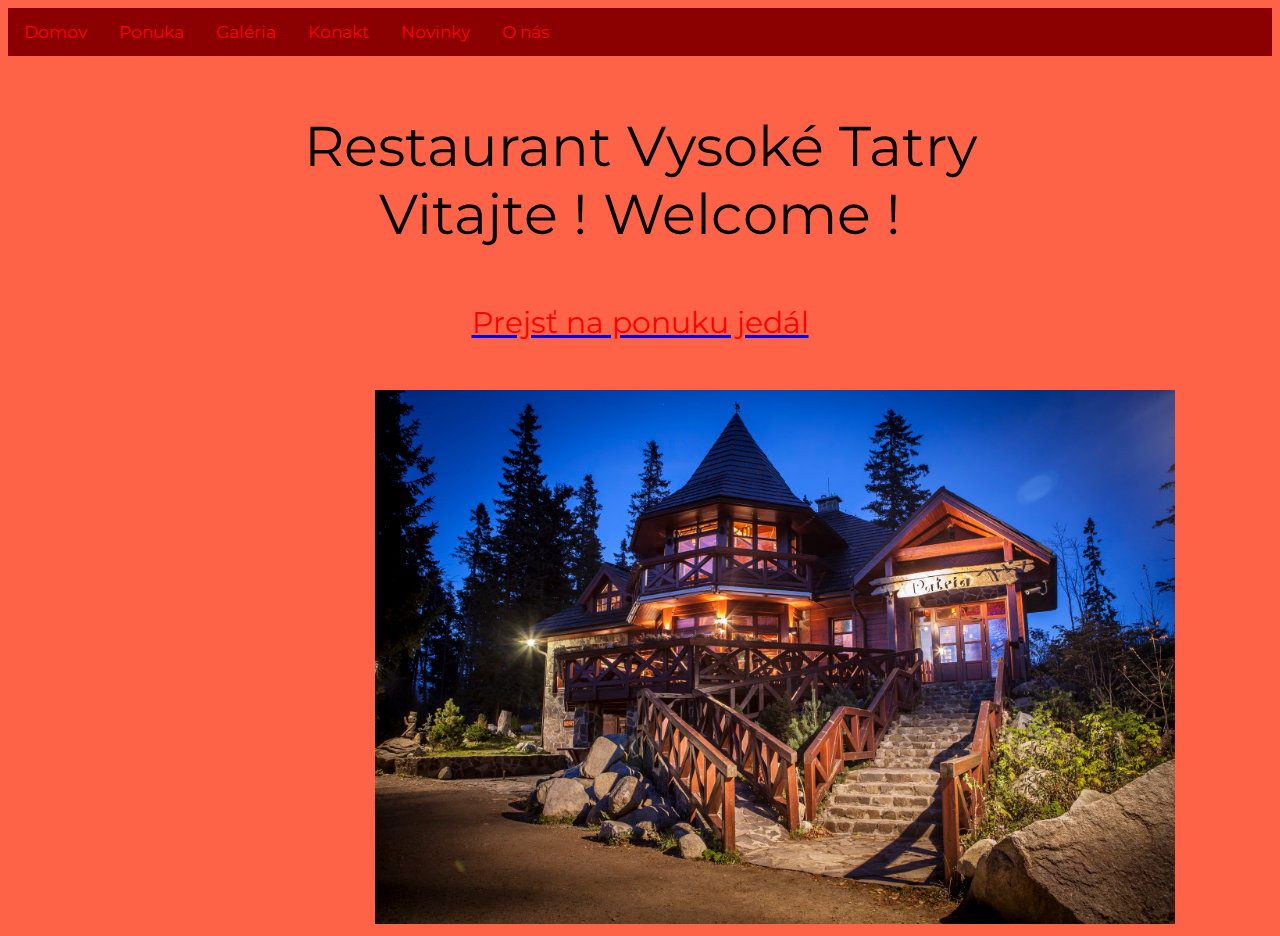
<file: index.html>
﻿<!doctype html>
<html>
<head>
<link rel="stylesheet" type="text/css" href="style.css">
<link rel="preconnect" href="https://fonts.gstatic.com">
<link href="https://fonts.googleapis.com/css2?family=Montserrat:ital,wght@1,300&display=swap" rel="stylesheet">
<meta charset="utf-8">
<title>Dokument bez názvu</title>
</head>

<body>

<div class="topnav">
  <a href="file:///C:/Users/Andrej/Desktop/Nov%C3%BD%20prie%C4%8Dinok/index.html">Domov</a>
  <a href="file:///C:/Users/Andrej/Desktop/Nov%C3%BD%20prie%C4%8Dinok/index1.html">Ponuka</a>
  <a href="file:///C:/Users/Andrej/Desktop/Nov%C3%BD%20prie%C4%8Dinok/index2.html">Galéria</a>
  <a href="file:///C:/Users/Andrej/Desktop/Nov%C3%BD%20prie%C4%8Dinok/index3.html">Konakt</a>
  <a href="file:///C:/Users/Andrej/Desktop/Nov%C3%BD%20prie%C4%8Dinok/index4.html">Novinky</a>
  <a href="file:///C:/Users/Andrej/Desktop/Nov%C3%BD%20prie%C4%8Dinok/index5.html">O nás</a>
</div>

<p class="text">Restaurant Vysoké Tatry <br>
                Vitajte ! Welcome !</p> 
	
	
	<a href="file:///C:/Users/Andrej/Desktop/Nov%C3%BD%20prie%C4%8Dinok/index1.html"><p class="text1">Prejsť na ponuku jedál</p></a>
	
<br>
<img class="image" src="bratislava.jpg" width="800" height="auto">


</body>
</html>
</file>
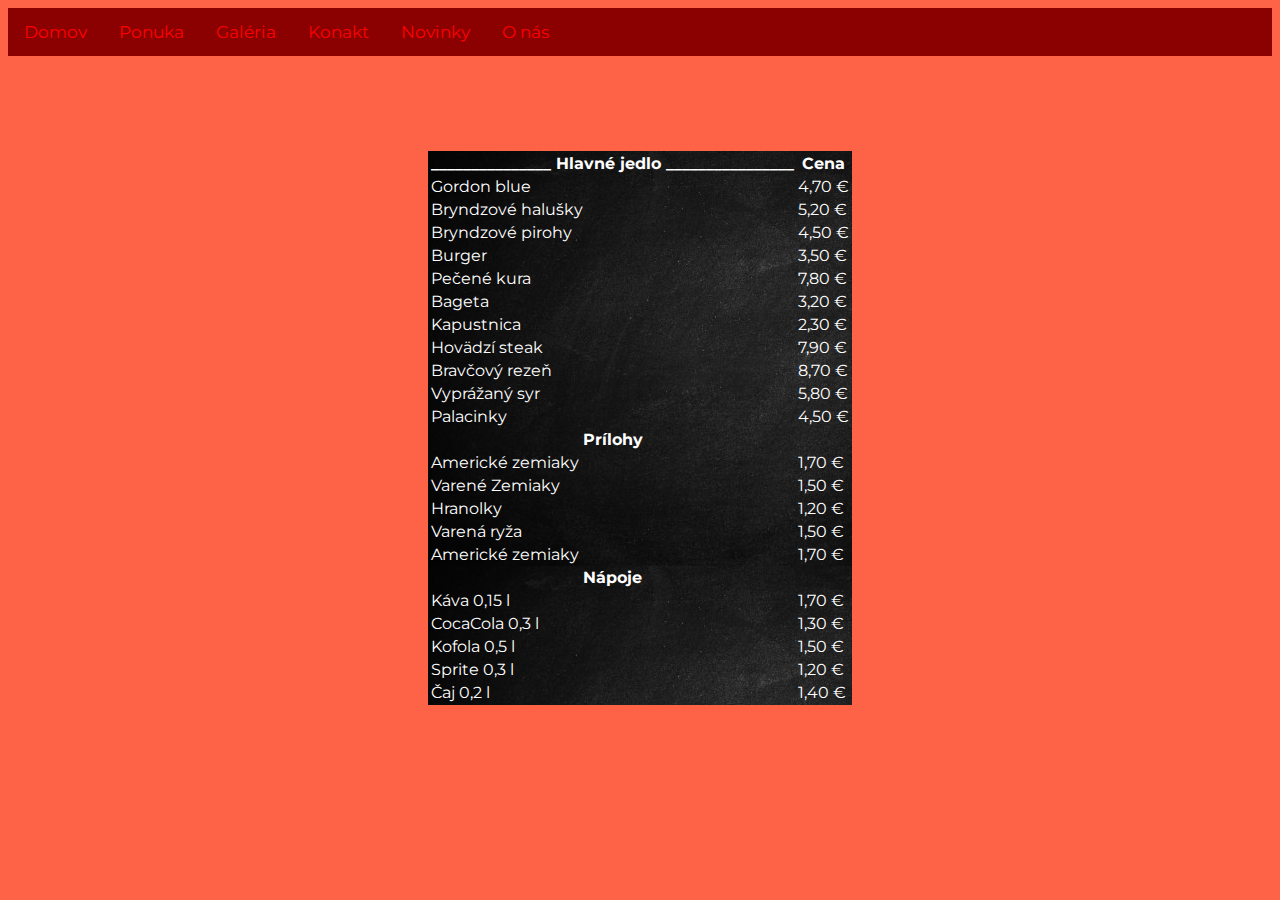
<file: index1.html>
﻿<!doctype html>
<html>
<head>
<link rel="stylesheet" type="text/css" href="style.css">
<link rel="preconnect" href="https://fonts.gstatic.com">
<link href="https://fonts.googleapis.com/css2?family=Montserrat:ital,wght@1,300&display=swap" rel="stylesheet">
<meta charset="utf-8">
<title>Dokument bez názvu</title>
</head>

<body>


<div class="topnav">
  <a href="file:///C:/Users/Andrej/Desktop/Nov%C3%BD%20prie%C4%8Dinok/index.html">Domov</a>
  <a href="file:///C:/Users/Andrej/Desktop/Nov%C3%BD%20prie%C4%8Dinok/index1.html">Ponuka</a>
  <a href="file:///C:/Users/Andrej/Desktop/Nov%C3%BD%20prie%C4%8Dinok/index2.html">Galéria</a>
  <a href="file:///C:/Users/Andrej/Desktop/Nov%C3%BD%20prie%C4%8Dinok/index3.html">Konakt</a>
  <a href="file:///C:/Users/Andrej/Desktop/Nov%C3%BD%20prie%C4%8Dinok/index4.html">Novinky</a>
  <a href="file:///C:/Users/Andrej/Desktop/Nov%C3%BD%20prie%C4%8Dinok/index5.html">O nás</a>
</div>

<br><br><br><br><br>
<table class="table" align="center" background="black.jpg">
  <tr>
	  <th>_______________  Hlavné jedlo  ________________ </th>
    <th>Cena</th>
     </tr>
  <tr>
    <td>Gordon blue</td>
    <td>4,70 €</td>
  </tr>
  <tr>
    <td>Bryndzové halušky</td>
    <td>5,20 €</td>
  </tr>
  <tr>
    <td>Bryndzové pirohy</td>
    <td>4,50 €</td>
  </tr>
  <tr>
    <td>Burger</td>
    <td>3,50 €</td>
  </tr>
   <tr>
    <td>Pečené kura</td>
    <td>7,80 €</td>
  </tr>
   <tr>
    <td>Bageta</td>
    <td>3,20 €</td>
  </tr>
   <tr>
    <td>Kapustnica</td>
    <td>2,30 €</td>
  </tr>
   <tr>
    <td>Hovädzí steak</td>
    <td>7,90 €</td>
  </tr>
   <tr>
    <td>Bravčový rezeň</td>
    <td>8,70 €</td>
  </tr>
   <tr>
    <td>Vyprážaný syr</td>
    <td>5,80 €</td>
  </tr>
   <tr>
    <td>Palacinky</td>
    <td>4,50 €</td>
  </tr>
   <tr>
    <th>Prílohy</th>
     </tr>
     <tr>
    <td>Americké zemiaky</td>
    <td>1,70 €</td>
  </tr>
   <tr>
    <td>Varené Zemiaky</td>
    <td>1,50 €</td>
  </tr>
   <tr>
    <td>Hranolky</td>
    <td>1,20 €</td>
  </tr>
   <tr>
    <td>Varená ryža</td>
    <td>1,50 €</td>
  </tr>
   <tr>
    <td>Americké zemiaky</td>
    <td>1,70 €</td>
  </tr>
   <tr>
    <th>Nápoje</th>
     </tr>
     <tr>
    <td>Káva 0,15 l</td>
    <td>1,70 €</td>
  </tr>
  <tr>
    <td>CocaCola 0,3 l</td>
    <td>1,30 €</td>
  </tr>
  <tr>
    <td>Kofola 0,5 l</td>
    <td>1,50 €</td>
  </tr>
  <tr>
    <td>Sprite 0,3 l</td>
    <td>1,20 €</td>
  </tr>
  <tr>
    <td>Čaj 0,2 l</td>
    <td>1,40 €</td>
  </tr>
  
</table>




</body>
</html>
</file>
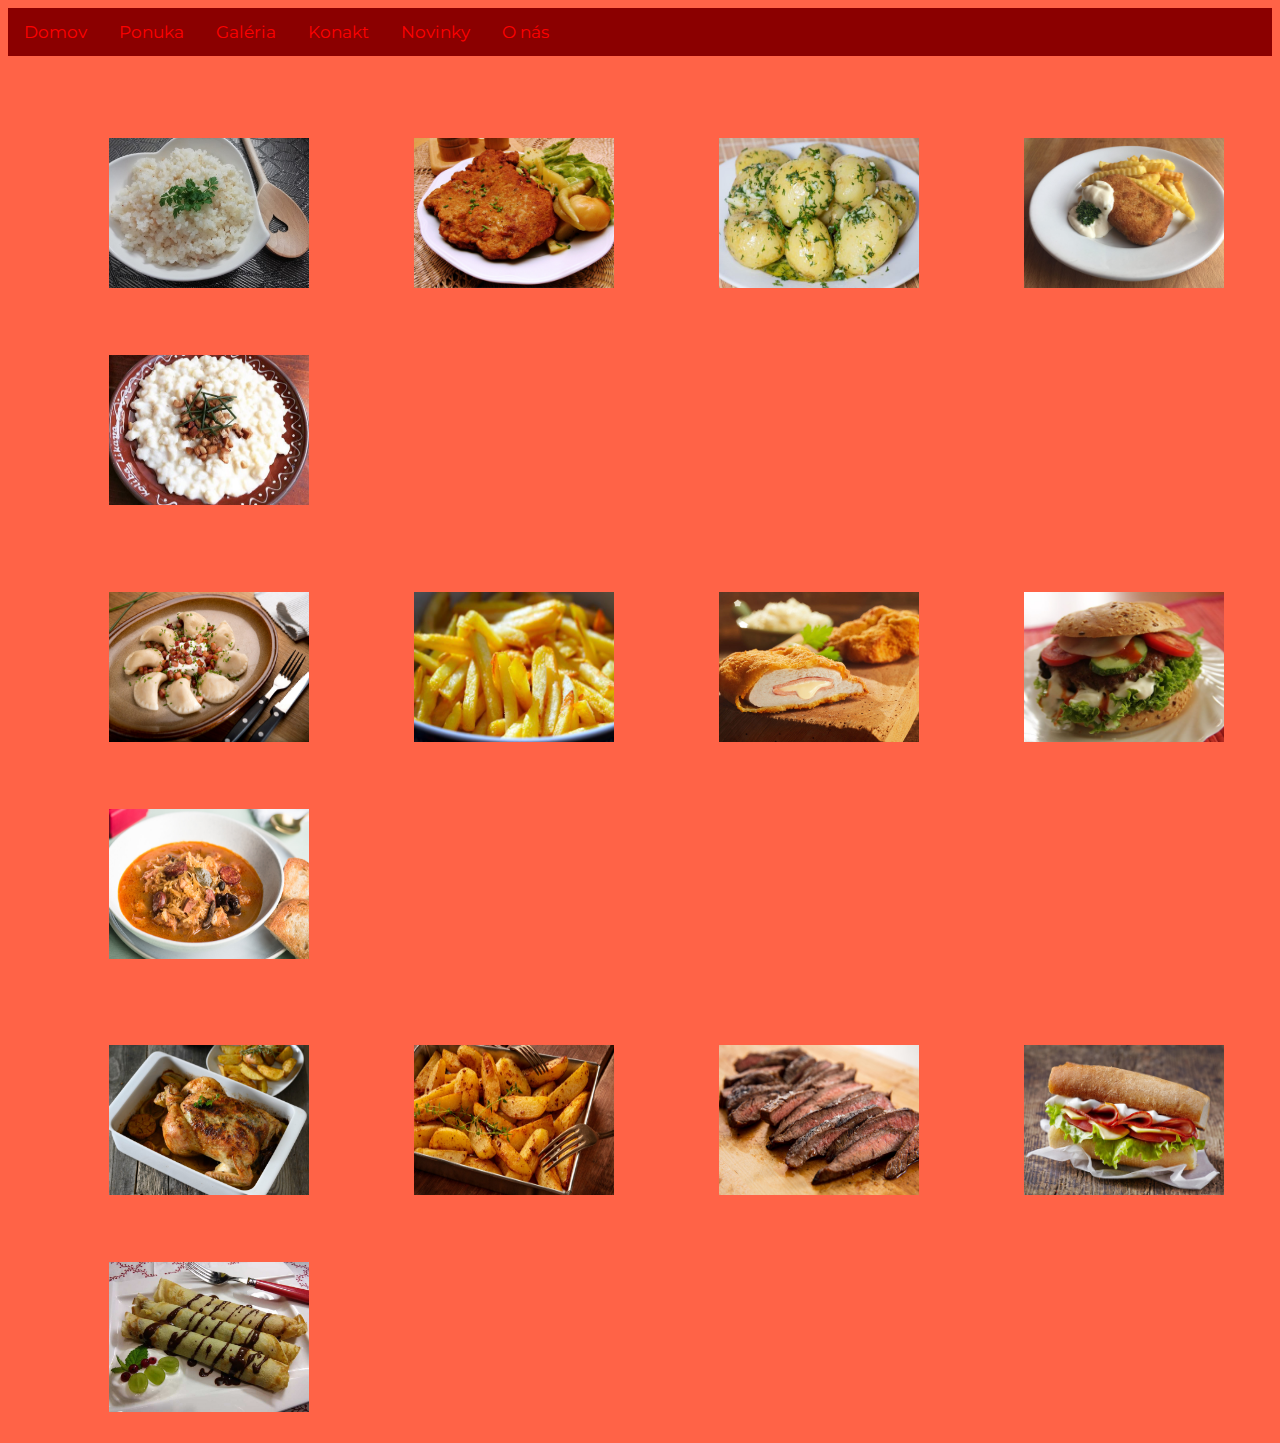
<file: index2.html>
﻿<!doctype html>
<html>
<head>
<link rel="stylesheet" type="text/css" href="style.css">
<link rel="preconnect" href="https://fonts.gstatic.com">
<link href="https://fonts.googleapis.com/css2?family=Montserrat:ital,wght@1,300&display=swap" rel="stylesheet">
<meta charset="utf-8">
<title>Dokument bez názvu</title>
</head>

<body>

<div class="topnav">
  <a href="file:///C:/Users/Andrej/Desktop/Nov%C3%BD%20prie%C4%8Dinok/index.html">Domov</a>
  <a href="file:///C:/Users/Andrej/Desktop/Nov%C3%BD%20prie%C4%8Dinok/index1.html">Ponuka</a>
  <a href="file:///C:/Users/Andrej/Desktop/Nov%C3%BD%20prie%C4%8Dinok/index2.html">Galéria</a>
  <a href="file:///C:/Users/Andrej/Desktop/Nov%C3%BD%20prie%C4%8Dinok/index3.html">Konakt</a>
  <a href="file:///C:/Users/Andrej/Desktop/Nov%C3%BD%20prie%C4%8Dinok/index4.html">Novinky</a>
  <a href="file:///C:/Users/Andrej/Desktop/Nov%C3%BD%20prie%C4%8Dinok/index5.html">O nás</a>
</div>

<br>
<a href="r.jpg"><img class="images" src="r.jpg" width="200" height="150"></a>
<a href="re.jpg"><img class="images" src="re.jpg" width="200" height="150"></a>
<a href="pz.jpg"><img class="images" src="pz.jpg" width="200" height="150"></a>
<a href="vs.jpg"><img class="images" src="vs.jpg" width="200" height="150"></a>
<a href="bh.jpg"><img class="images" src="bh.jpg" width="200" height="150"></a>
<br><br>
<a href="bp.jpg"><img class="images" src="bp.jpg" width="200" height="150"></a>
<a href="h.jpg"><img class="images" src="h.jpg" width="200" height="150"></a>
<a href="g.jpg"><img class="images" src="g.jpg" width="200" height="150"></a>
<a href="burger.jpg"><img class="images" src="burger.jpg" width="200" height="150"></a>
<a href="k.jpg"><img class="images" src="k.jpg" width="200" height="150"></a>
<br><br>
<a href="pk.jpg"><img class="images" src="pk.jpg" width="200" height="150"></a>
<a href="az.jpg"><img class="images" src="az.jpg" width="200" height="150"></a>
<a href="s.jpg"><img class="images" src="s.jpg" width="200" height="150"></a>
<a href="b.jpg"><img class="images" src="b.jpg" width="200" height="150"></a>
<a href="p.jpg"><img class="images" src="p.jpg" width="200" height="150"></a>
<br><br>




</body>
</html>
</file>
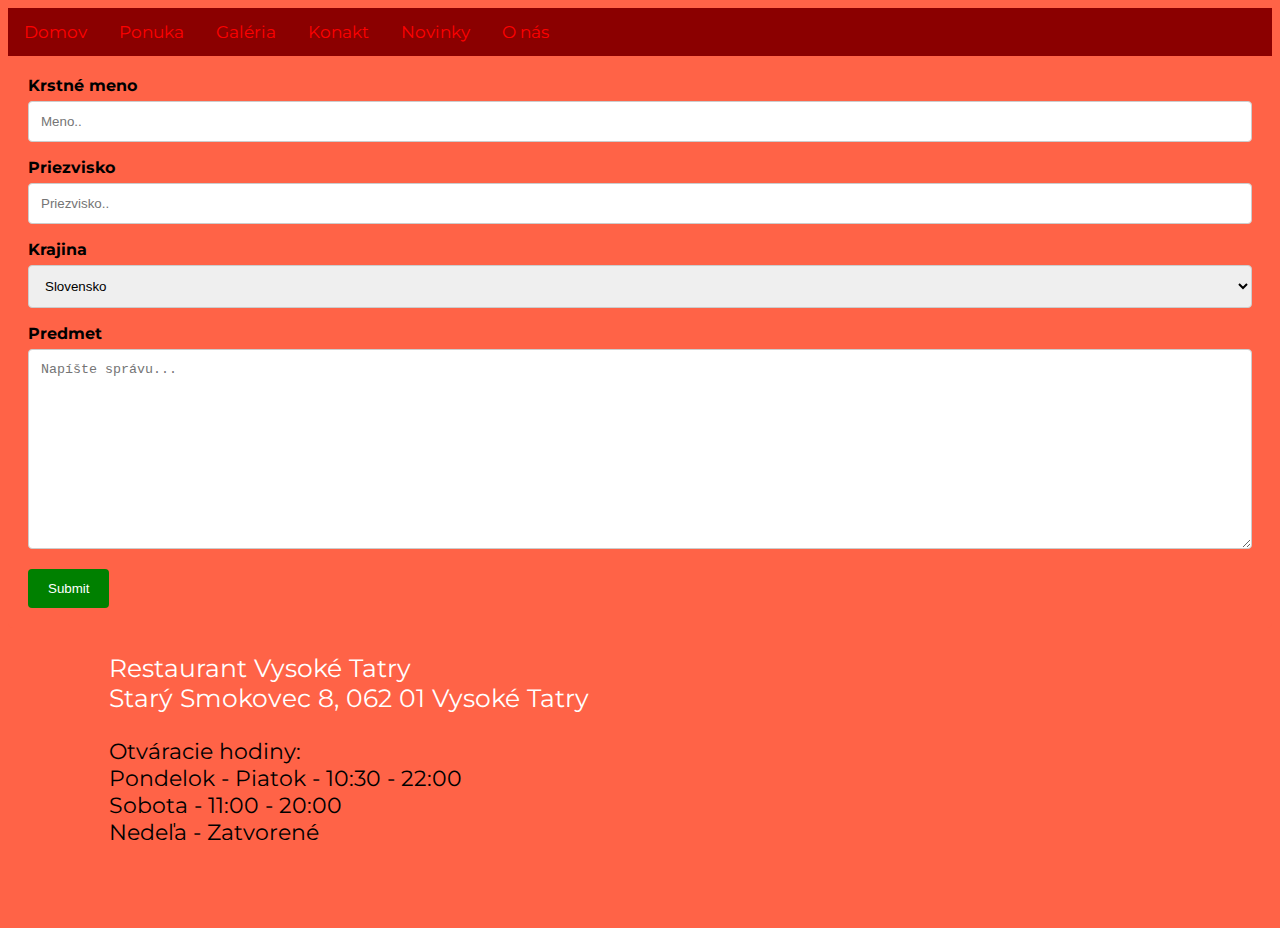
<file: index3.html>
﻿<!doctype html>
<html>
<head>
<link rel="stylesheet" type="text/css" href="style.css">
<link rel="preconnect" href="https://fonts.gstatic.com">
<link href="https://fonts.googleapis.com/css2?family=Montserrat:ital,wght@1,300&display=swap" rel="stylesheet">
<meta charset="utf-8">
<title>Dokument bez názvu</title>
</head>

<body>

<div class="topnav">
  <a href="file:///C:/Users/Andrej/Desktop/Nov%C3%BD%20prie%C4%8Dinok/index.html">Domov</a>
  <a href="file:///C:/Users/Andrej/Desktop/Nov%C3%BD%20prie%C4%8Dinok/index1.html">Ponuka</a>
  <a href="file:///C:/Users/Andrej/Desktop/Nov%C3%BD%20prie%C4%8Dinok/index2.html">Galéria</a>
  <a href="file:///C:/Users/Andrej/Desktop/Nov%C3%BD%20prie%C4%8Dinok/index3.html">Konakt</a>
  <a href="file:///C:/Users/Andrej/Desktop/Nov%C3%BD%20prie%C4%8Dinok/index4.html">Novinky</a>
  <a href="file:///C:/Users/Andrej/Desktop/Nov%C3%BD%20prie%C4%8Dinok/index5.html">O nás</a>
</div>

<div class="container">
  <form action="action_page.php">

	  <label for="fname"><b>Krstné meno</b></label>
    <input type="text" id="fname" name="firstname" placeholder="Meno..">

	<label for="lname"><b>Priezvisko</b></label>
    <input type="text" id="lname" name="lastname" placeholder="Priezvisko..">

	<label for="country"><b>Krajina</b></label>
    <select id="country" name="country">
      <option value="australia">Slovensko</option>
      <option value="canada">Česko</option>
      <option value="usa">Poľsko</option>
    </select>

	<label for="subject"><b>Predmet</b></label>
    <textarea id="subject" name="subject" placeholder="Napíšte správu..." style="height:200px"></textarea>

    <input type="submit" value="Submit">

  </form>
</div>

<iframe class="mapa" src="https://www.google.com/maps/embed?pb=!1m18!1m12!1m3!1d166930.90282378683!2d20.049791262723097!3d49.17598178569777!2m3!1f0!2f0!3f0!3m2!1i1024!2i768!4f13.1!3m3!1m2!1s0x473e23f163977227%3A0x428858268eeb6262!2sKoliba%20Kamz%C3%ADk!5e0!3m2!1ssk!2ssk!4v1615730562253!5m2!1ssk!2ssk" width="400" height="300" style="border:0;" allowfullscreen="" loading="lazy"></iframe>

<p class="kontakt">Restaurant Vysoké Tatry<br>
	Starý Smokovec 8, 062 01 Vysoké Tatry<br></p>
	<p class="kontakt1"><b></b>Otváracie hodiny:<br>
Pondelok - Piatok - 10:30 - 22:00<br>
Sobota -  11:00 - 20:00<br>
Nedeľa -  Zatvorené </b>

</p>
</body>
</html>
</file>
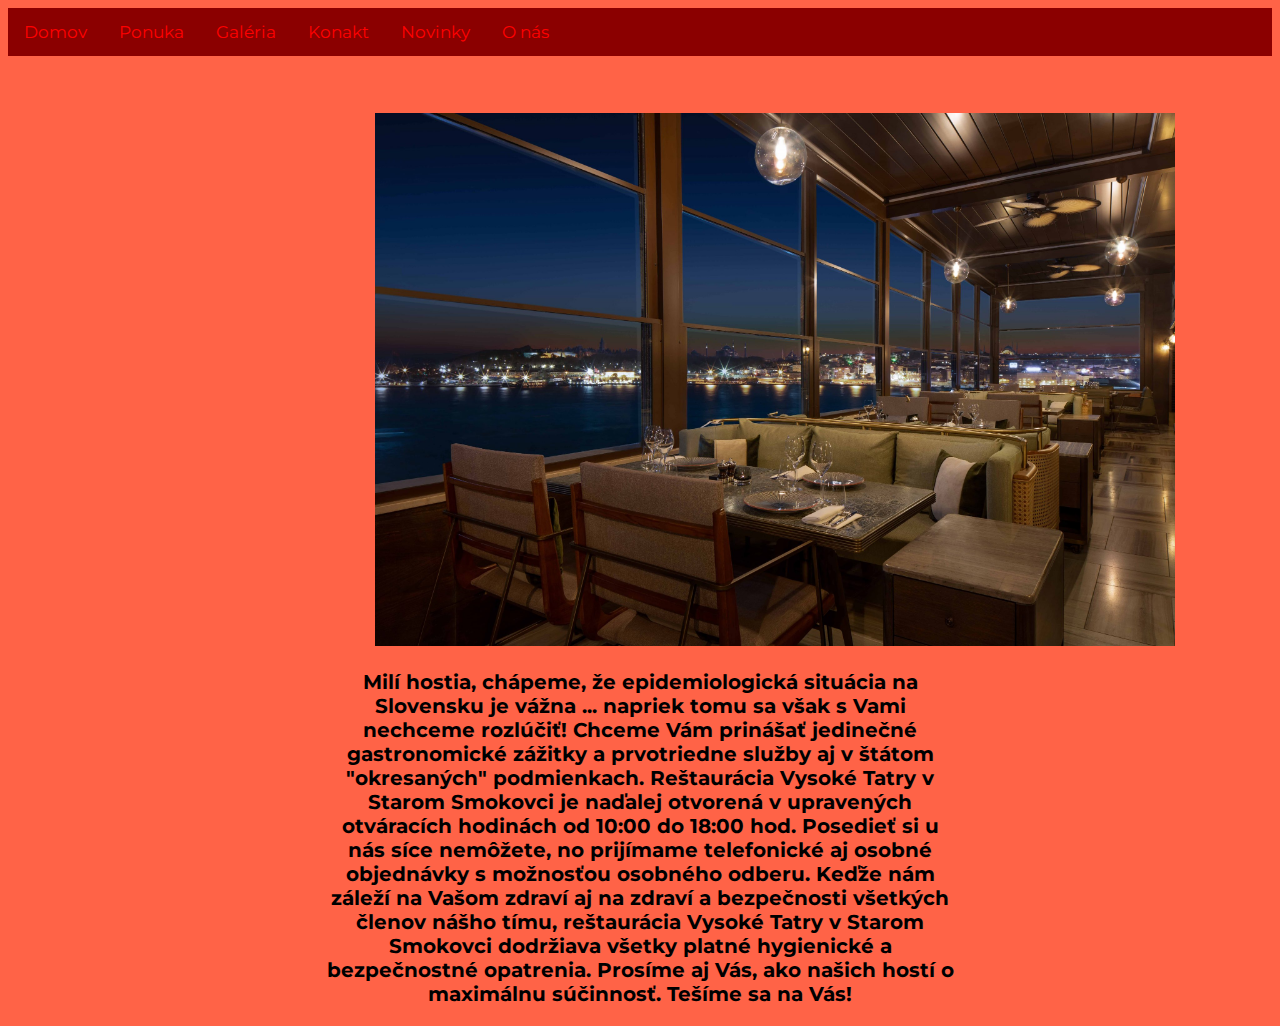
<file: index4.html>
﻿<!doctype html>
<html>
<head>
<link rel="stylesheet" type="text/css" href="style.css">
<link rel="preconnect" href="https://fonts.gstatic.com">
<link href="https://fonts.googleapis.com/css2?family=Montserrat:ital,wght@1,300&display=swap" rel="stylesheet">
<meta charset="utf-8">
<title>Dokument bez názvu</title>
</head>

<body>

<div class="topnav">
  <a href="file:///C:/Users/Andrej/Desktop/Nov%C3%BD%20prie%C4%8Dinok/index.html">Domov</a>
  <a href="file:///C:/Users/Andrej/Desktop/Nov%C3%BD%20prie%C4%8Dinok/index1.html">Ponuka</a>
  <a href="file:///C:/Users/Andrej/Desktop/Nov%C3%BD%20prie%C4%8Dinok/index2.html">Galéria</a>
  <a href="file:///C:/Users/Andrej/Desktop/Nov%C3%BD%20prie%C4%8Dinok/index3.html">Konakt</a>
  <a href="file:///C:/Users/Andrej/Desktop/Nov%C3%BD%20prie%C4%8Dinok/index4.html">Novinky</a>
  <a href="file:///C:/Users/Andrej/Desktop/Nov%C3%BD%20prie%C4%8Dinok/index5.html">O nás</a>
</div>

<br><br><br>
<img class="foto" src="foto.jpg" width="800" height="auto">
<p class="onas"><b>Milí hostia,

chápeme, že epidemiologická situácia na Slovensku je vážna ... napriek tomu sa však s Vami nechceme rozlúčiť! Chceme Vám prinášať jedinečné gastronomické zážitky a prvotriedne služby aj v štátom "okresaných" podmienkach.

 

Reštaurácia Vysoké Tatry v Starom Smokovci je naďalej otvorená v upravených otváracích hodinách od 10:00 do 18:00 hod. Posedieť si u nás síce nemôžete, no prijímame telefonické aj osobné objednávky s možnosťou osobného odberu.

 

Keďže nám záleží na Vašom zdraví aj na zdraví a bezpečnosti všetkých členov nášho tímu, reštaurácia Vysoké Tatry v Starom Smokovci dodržiava všetky platné hygienické a bezpečnostné opatrenia. Prosíme aj Vás, ako našich hostí o maximálnu súčinnosť.

 

Tešíme sa na Vás! </p>

</body>
</html>
</file>
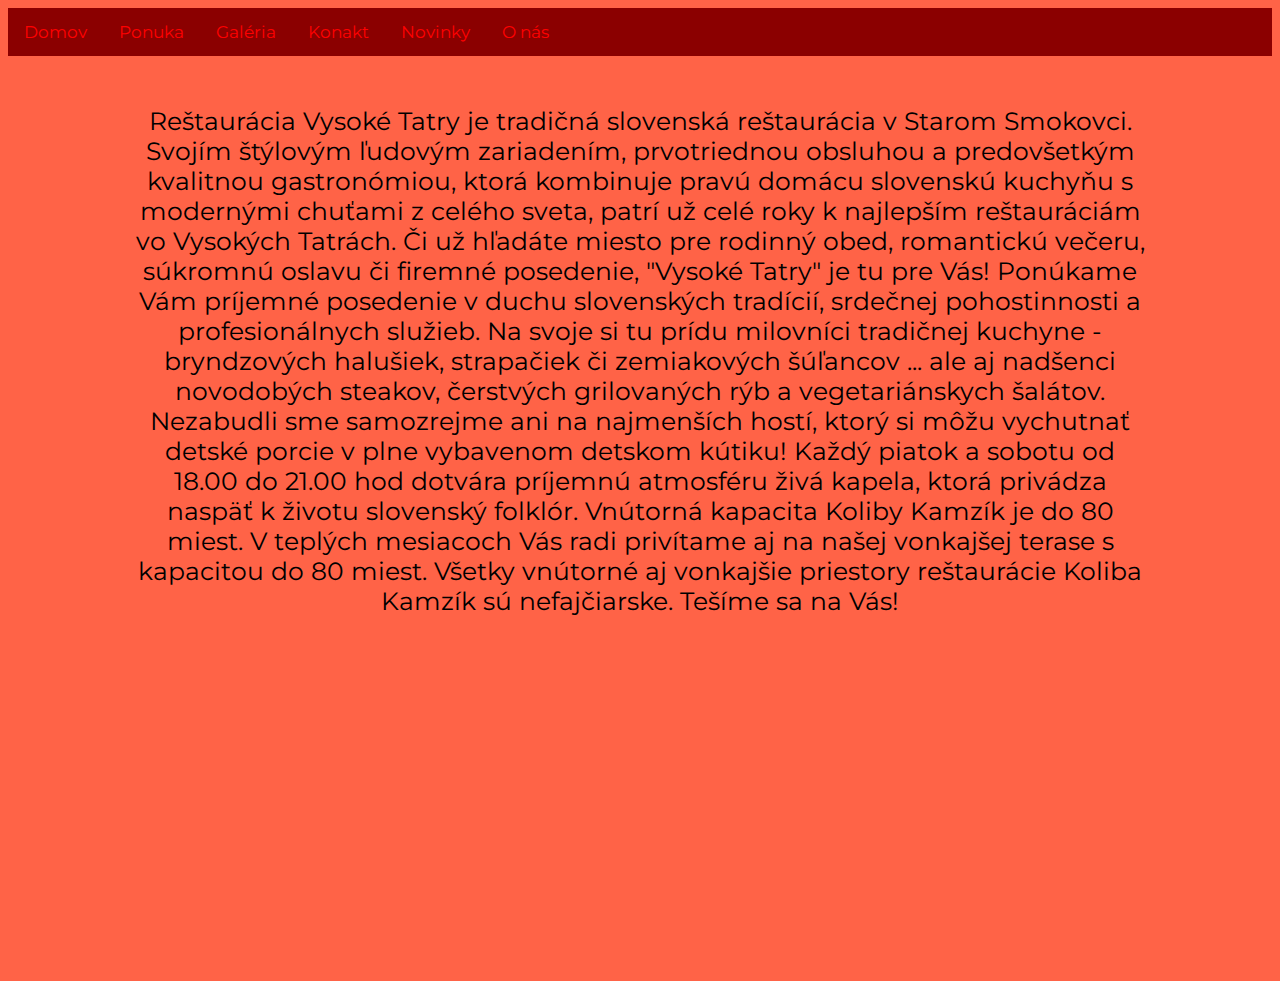
<file: index5.html>
﻿<!doctype html>
<html>
<head>
<link rel="stylesheet" type="text/css" href="style.css">
<link rel="preconnect" href="https://fonts.gstatic.com">
<link href="https://fonts.googleapis.com/css2?family=Montserrat:ital,wght@1,300&display=swap" rel="stylesheet">
<meta charset="utf-8">
<title>Dokument bez názvu</title>
</head>

<body>

<div class="topnav">
  <a href="file:///C:/Users/Andrej/Desktop/Nov%C3%BD%20prie%C4%8Dinok/index.html">Domov</a>
  <a href="file:///C:/Users/Andrej/Desktop/Nov%C3%BD%20prie%C4%8Dinok/index1.html">Ponuka</a>
  <a href="file:///C:/Users/Andrej/Desktop/Nov%C3%BD%20prie%C4%8Dinok/index2.html">Galéria</a>
  <a href="file:///C:/Users/Andrej/Desktop/Nov%C3%BD%20prie%C4%8Dinok/index3.html">Konakt</a>
  <a href="file:///C:/Users/Andrej/Desktop/Nov%C3%BD%20prie%C4%8Dinok/index4.html">Novinky</a>
  <a href="file:///C:/Users/Andrej/Desktop/Nov%C3%BD%20prie%C4%8Dinok/index5.html">O nás</a>
</div>

<p class="restauracia">Reštaurácia Vysoké Tatry je tradičná slovenská reštaurácia v Starom Smokovci.

Svojím štýlovým ľudovým zariadením, prvotriednou obsluhou a predovšetkým kvalitnou gastronómiou, ktorá kombinuje pravú domácu slovenskú kuchyňu s modernými chuťami z celého sveta, patrí už celé roky k najlepším reštauráciám vo Vysokých Tatrách.

Či už hľadáte miesto pre rodinný obed, romantickú večeru, súkromnú oslavu či firemné posedenie, "Vysoké Tatry" je tu pre Vás! Ponúkame Vám príjemné posedenie v duchu slovenských tradícií, srdečnej pohostinnosti a profesionálnych služieb. Na svoje si tu prídu milovníci tradičnej kuchyne - bryndzových halušiek, strapačiek či zemiakových šúľancov ... ale aj nadšenci novodobých steakov, čerstvých grilovaných rýb a  vegetariánskych šalátov. Nezabudli sme samozrejme ani na najmenších hostí, ktorý si môžu vychutnať detské porcie v plne vybavenom detskom kútiku!

Každý piatok a sobotu od 18.00 do 21.00 hod dotvára príjemnú atmosféru živá kapela, ktorá privádza naspäť k životu slovenský folklór. 

Vnútorná kapacita Koliby Kamzík je do 80 miest. V teplých mesiacoch Vás radi privítame aj na našej vonkajšej terase s kapacitou do 80 miest.

Všetky vnútorné aj vonkajšie priestory reštaurácie Koliba Kamzík sú nefajčiarske.

Tešíme sa na Vás!</p>

<iframe class="video" width="560" height="315" src="https://www.youtube.com/embed/eo3MDer616k" frameborder="0" allow="accelerometer; autoplay; clipboard-write; encrypted-media; gyroscope; picture-in-picture" allowfullscreen></iframe>

</body>
</html>
</file>
<file: style.css>
@charset "utf-8";
/* CSS Document */


body {
font-family: 'Montserrat', sans-serif;
	background-color: tomato;
	


}
                                       





/* Add a black background color to the top navigation */
.topnav {
  background-color:red;
  overflow: hidden;
	
}

/* Style the links inside the navigation bar */
.topnav a {
  float: left;
  color:red;
  text-align: center;
  padding: 14px 16px;
  text-decoration: none;
  font-size: 17px;
}

/* Change the color of links on hover */
.topnav a:hover {
  background-color:red;
  color: black;
}

/* Add a color to the active/current link */
.topnav  {
  background-color:darkred;
  color: white;
}


.images {padding-left: 8%;
padding-top: 5%; }


.table { color: white;

	}

/* Style inputs with type="text", select elements and textareas */
input[type=text], select, textarea {
  width: 100%; /* Full width */
  padding: 12px; /* Some padding */ 
  border: 1px solid #ccc; /* Gray border */
  border-radius: 4px; /* Rounded borders */
  box-sizing: border-box; /* Make sure that padding and width stays in place */
  margin-top: 6px; /* Add a top margin */
  margin-bottom: 16px; /* Bottom margin */
  resize: vertical /* Allow the user to vertically resize the textarea (not horizontally) */
}

/* Style the submit button with a specific background color etc */
input[type=submit] {
  background-color: green;
  color: white;
  padding: 12px 20px;
  border: none;
  border-radius: 4px;
  cursor: pointer;
}

/* When moving the mouse over the submit button, add a darker green color */
input[type=submit]:hover {
  background-color:red;
}

/* Add a background color and some padding around the form */
.container {
  border-radius: 5px;
  background-color:tomato;
  padding: 20px;
}
.image { padding-left: 29%;
 }
.text { font-size: 56px;
	text-align: center;
         }
.text1 { font-size: 30px;
 color: red;
text-align: center;
text-decoration: none;}

.onas { text-align: center;
	font-size: 20px;
padding-left: 25%;
padding-right: 25%;
}

.foto { padding-left: 29%;
}

.mapa {
      float: right;
padding-right: 20px;}

.kontakt { font-size: 25px;
color: white;
padding-left: 8%}

.kontakt1 { font-size: 22px;
padding-left: 8%}

.restauracia { font-size: 25px;
  text-align: center;
padding-top: 2%;
padding-left: 10%;
padding-right: 10%;}

.video { padding-left: 650px;
padding-top: 1%}
</file>
